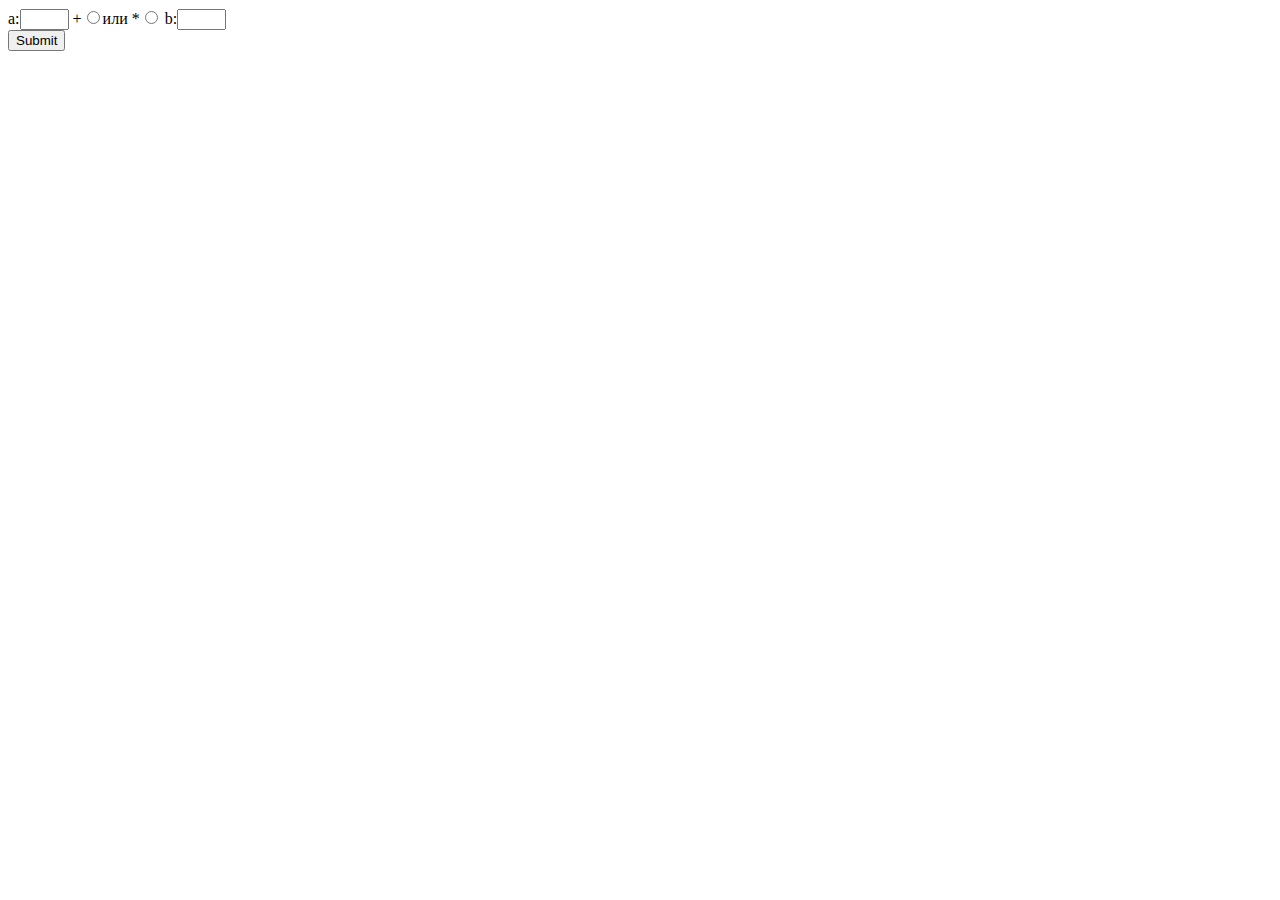
<file: project/2/lab2.1.html>
<!DOCTYPE html>
<html lang="en">
<head>
    <meta charset="UTF-8">
    <meta http-equiv="X-UA-Compatible" content="IE=edge">
    <meta name="viewport" content="width=device-width, initial-scale=1.0">
    <title>Document</title>
</head>
<body>
    <form method="post" action="lab2.1.php">
        а:<input type="text" name="a" size="3">
             +<input type="radio" name="diya" value="plus">или  *<input type="radio" name="diya" value="umnozh">
        b:<input type="text" name="b" size="3"><br>
        <input type="submit">
        </form>
</body>
</html>
</file>
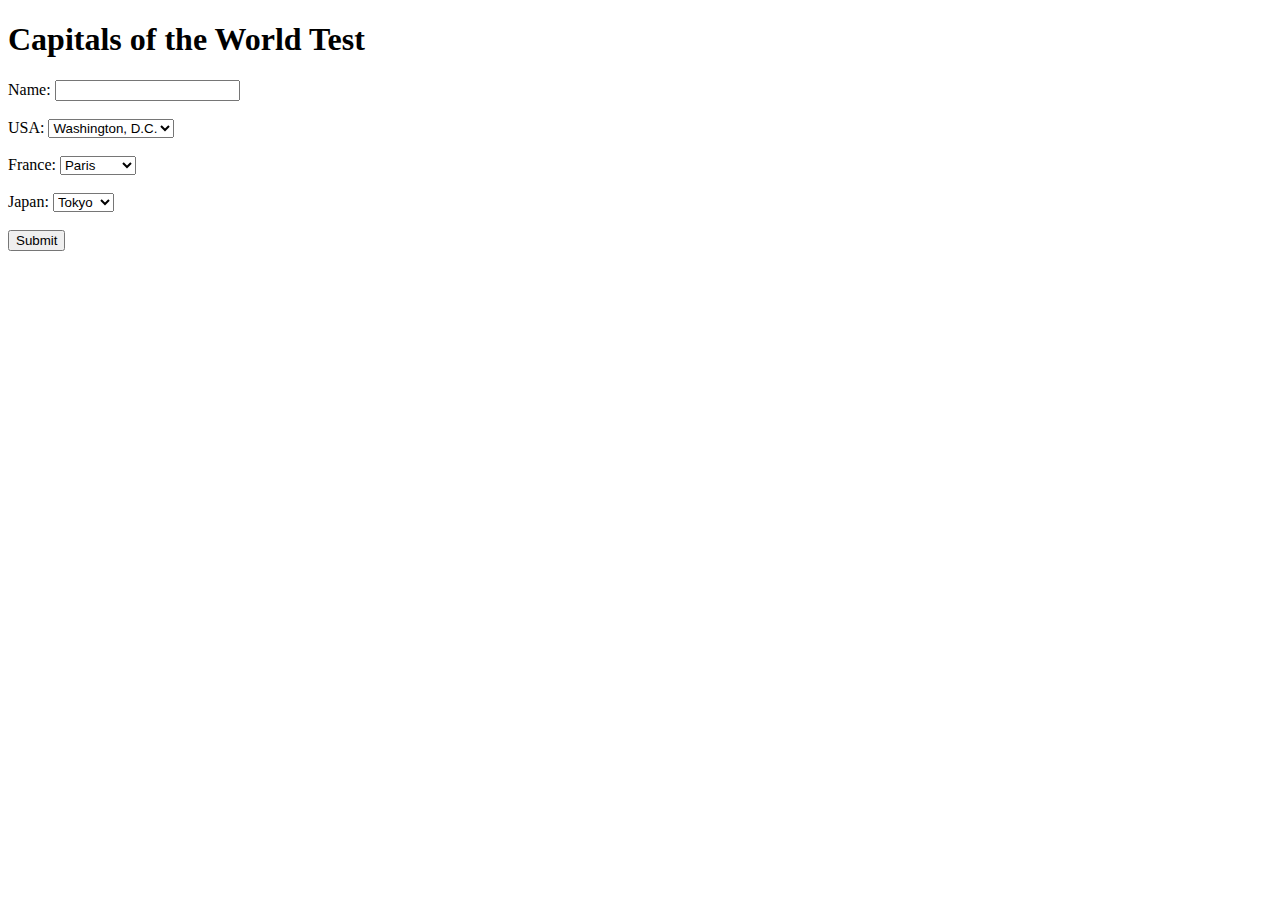
<file: project/3/lab3.2.3.html>
<!DOCTYPE html>
<html>
<head>
  <title>Capitals of the World Test</title>
</head>
<body>
<h1>Capitals of the World Test</h1>
<form action="lab3.2.3.php" method="post">
  <label for="name">Name:</label>
  <input type="text" id="name" name="name"><br><br>

  <label for="usa">USA:</label>
  <select id="usa" name="usa_capital">
    <option value="washington">Washington, D.C.</option>
    <option value="newyork">New York</option>
    <option value="losangeles">Los Angeles</option>
  </select><br><br>

  <label for="france">France:</label>
  <select id="france" name="france_capital">
    <option value="paris">Paris</option>
    <option value="lyon">Lyon</option>
    <option value="marseille">Marseille</option>
  </select><br><br>

  <label for="japan">Japan:</label>
  <select id="japan" name="japan_capital">
    <option value="tokyo">Tokyo</option>
    <option value="osaka">Osaka</option>
    <option value="kyoto">Kyoto</option>
  </select><br><br>

  <input type="submit" value="Submit">
</form>
</body>
</html>
</file>
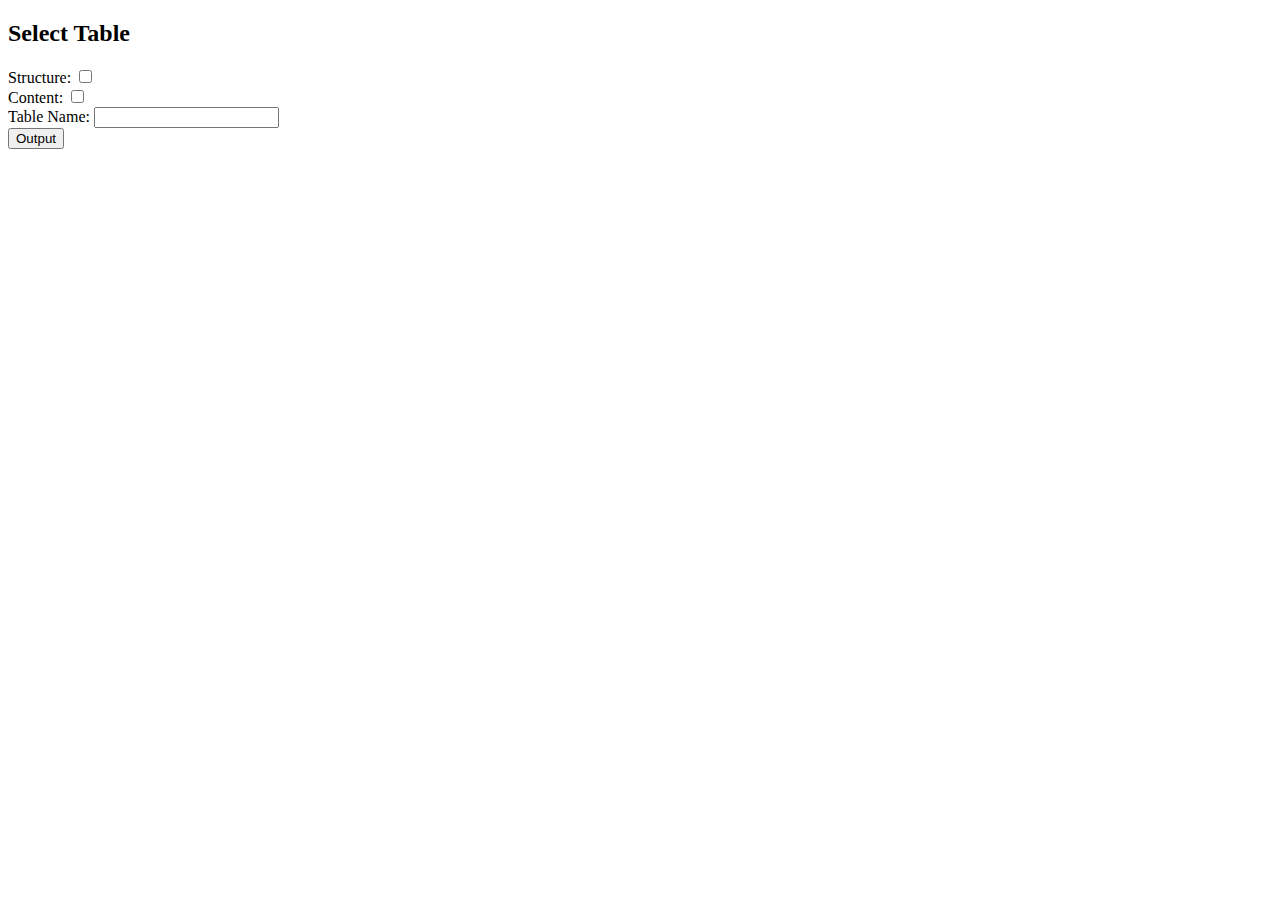
<file: project/4/lab4.3.html>
<!DOCTYPE html>
<html>
<head>
  <title>Select Table</title>
</head>
<body>
<h2>Select Table</h2>
<form action="lab4.3.php" method="get">
  <label for="structure">Structure:</label>
  <input type="checkbox" id="structure" name="structure" value="1">
  <br>
  <label for="content">Content:</label>
  <input type="checkbox" id="content" name="content" value="1">
  <br>
  <label for="table_name">Table Name:</label>
  <input type="text" id="table_name" name="table_name">
  <br>
  <input type="submit" value="Output">
</form>
</body>
</html>
</file>
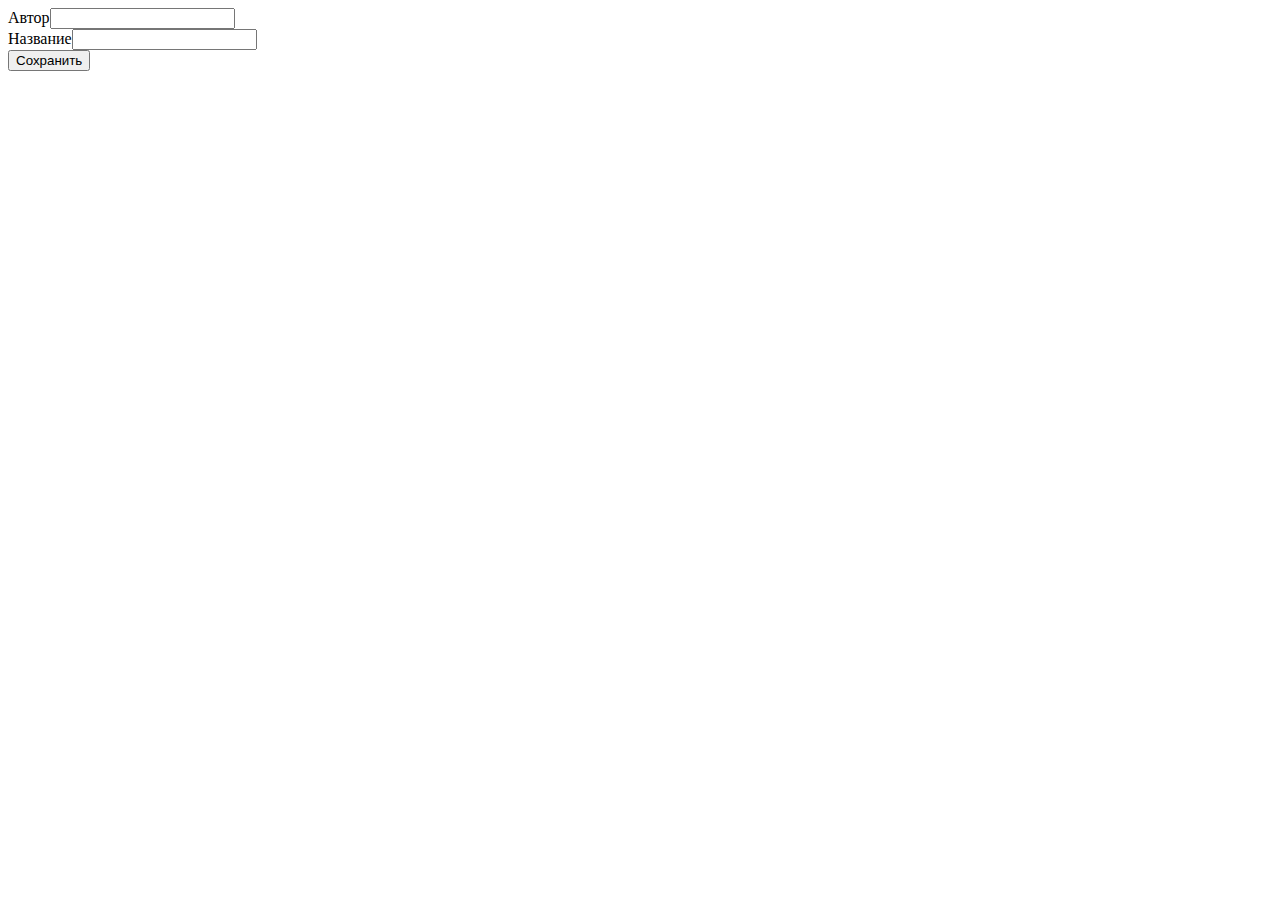
<file: project/4/books/new.html>
<html>
    <head>
        <meta charset="utf-8">
        <title>Добавление новой книги</title>
    </head>
    <body>
        <form action="save_new.php" method="get">
            Автор<input name="name"><br>
            Название<input name="title"><br>
            <input type="submit" name="" value="Сохранить">
        </form>
    </body>
</html>
</file>
